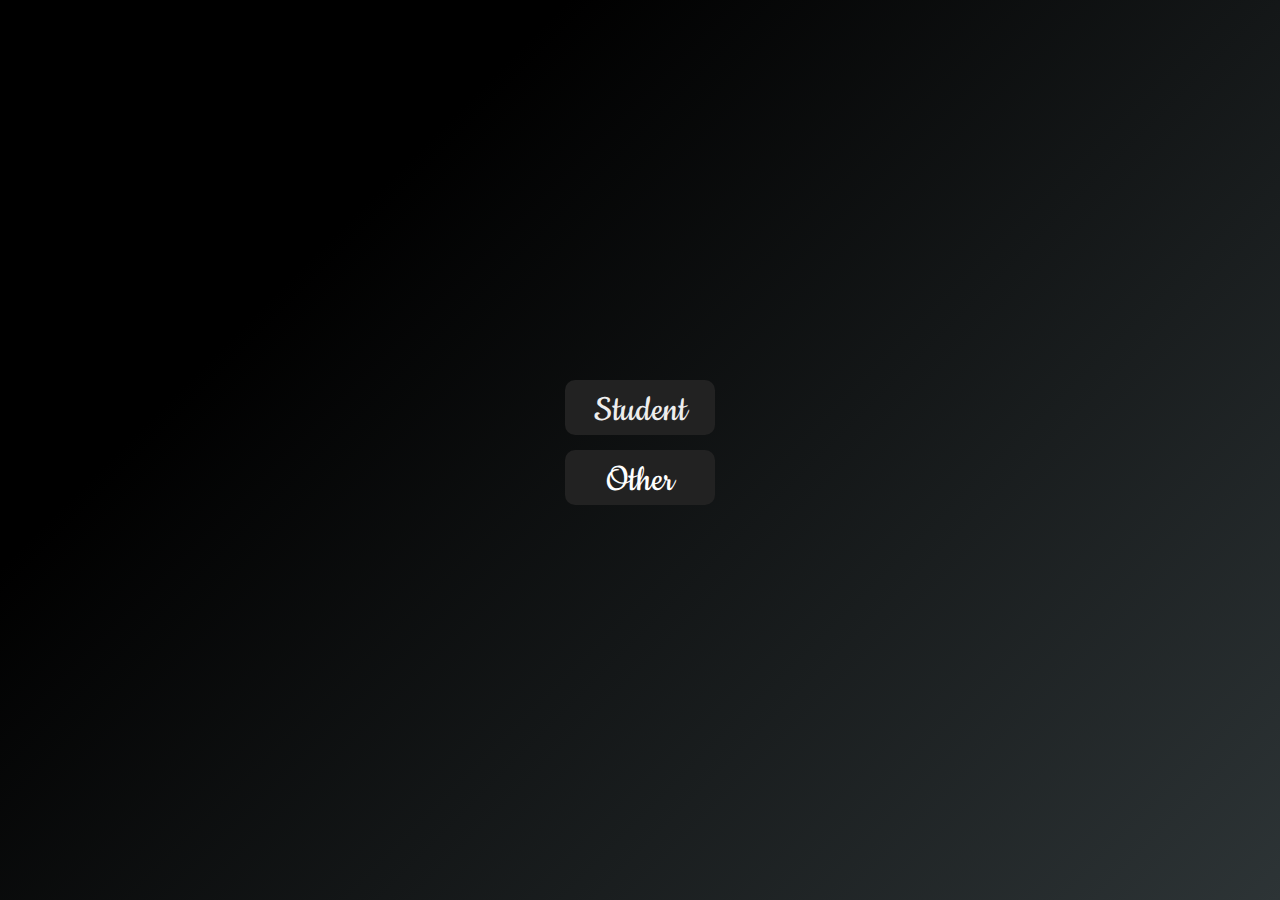
<file: index.html>
<!DOCTYPE html>
<link href="style.css" rel="stylesheet">
<link href="https://fonts.googleapis.com/css2?family=Cookie&display=swap" rel="stylesheet">
<title>Person.com</title>

<form>
    <div id="btn">
        <span class="noselect" id="student"><a onClick = "function ">Student</a></span>
        <div id="circle"></div>
    </div>
    </div>

    <div id="btn" onClick ="other()">
        <span class="noselect button" id="student"><a style = "color:white; text-decoration:none;" onClick = "other()">Other</a></span>
        <div id="circle"></div>
    </div>
    </div>
    <form>
    <script src = "functions.js"></script>
</file>
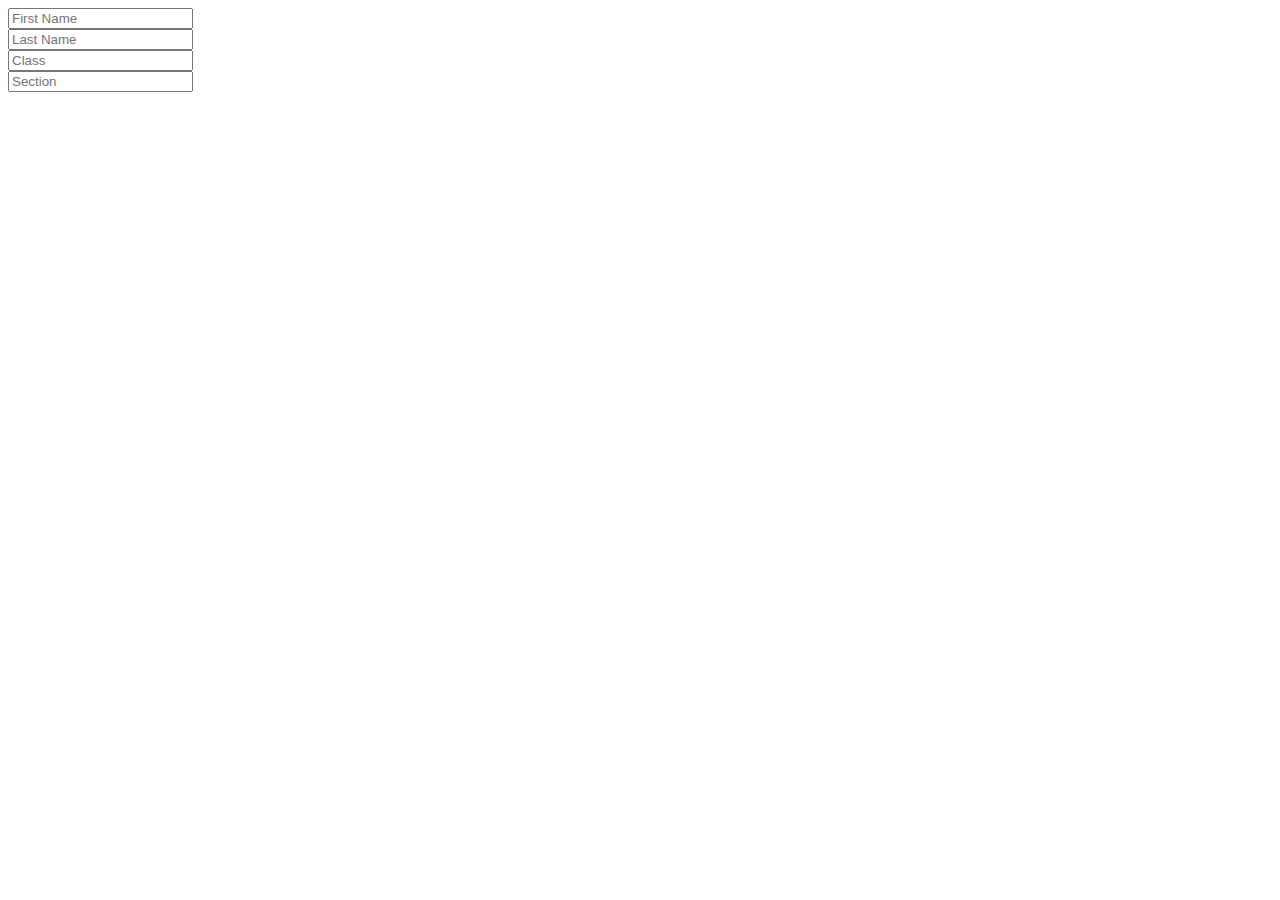
<file: student.html>
<!DOCTYPE html>
<form>
<Input placeholder = "First Name" id = "firstName"/><br>
<Input placeholder = "Last Name" id = "lastName"/><br>
<Input placeholder = "Class" id = "grade"/><br>
<Input placeholder = "Section" id = "section"/>
</form>
</file>
<file: style.css>
html {
    height: 100vh;
    display: flex;
    align-items: center;
    justify-content: center;
    background-color: #2d3436;
    background-image: linear-gradient(315deg, #2d3436 0%, #000000 74%);
  }
  
  #btn {
  
      margin-bottom:10%;
    background: #222;
    height: 50px;
    min-width: 150px;
    border: none;
    border-radius: 10px;
    color: #eee;
    font-size: 40px;
    font-family: 'Cookie', cursive;
    position: relative;
    transition: 0.3s;
    -webkit-tap-highlight-color: transparent;
    display: flex;
    align-items: center;
    justify-content: center;
    cursor: pointer;
    padding-top: 5px;
    z-index:1000;
  }
  
  #btn #circle {
    width: 5px;
    height: 5px;
    background: transparent;
    border-radius: 50%;
    position: absolute;
    top: 0;
    left: 50%;
    overflow: hidden;
    transition: 500ms;
  }
  
  .noselect {
    -webkit-touch-callout: none;
      -webkit-user-select: none;
       -khtml-user-select: none;
         -moz-user-select: none;
          -ms-user-select: none;
              user-select: none;
              
  }
  
  #btn:hover {
    z-index:1000;
    background: transparent;
  }
  
  #btn:hover #circle {
    z-index:1000;
    height: 50px;
    width: 150px;
    left: 0;
    border-radius: 0;
    border-bottom: 2px solid #eee;
  }





  /* Page Others */
</file>
